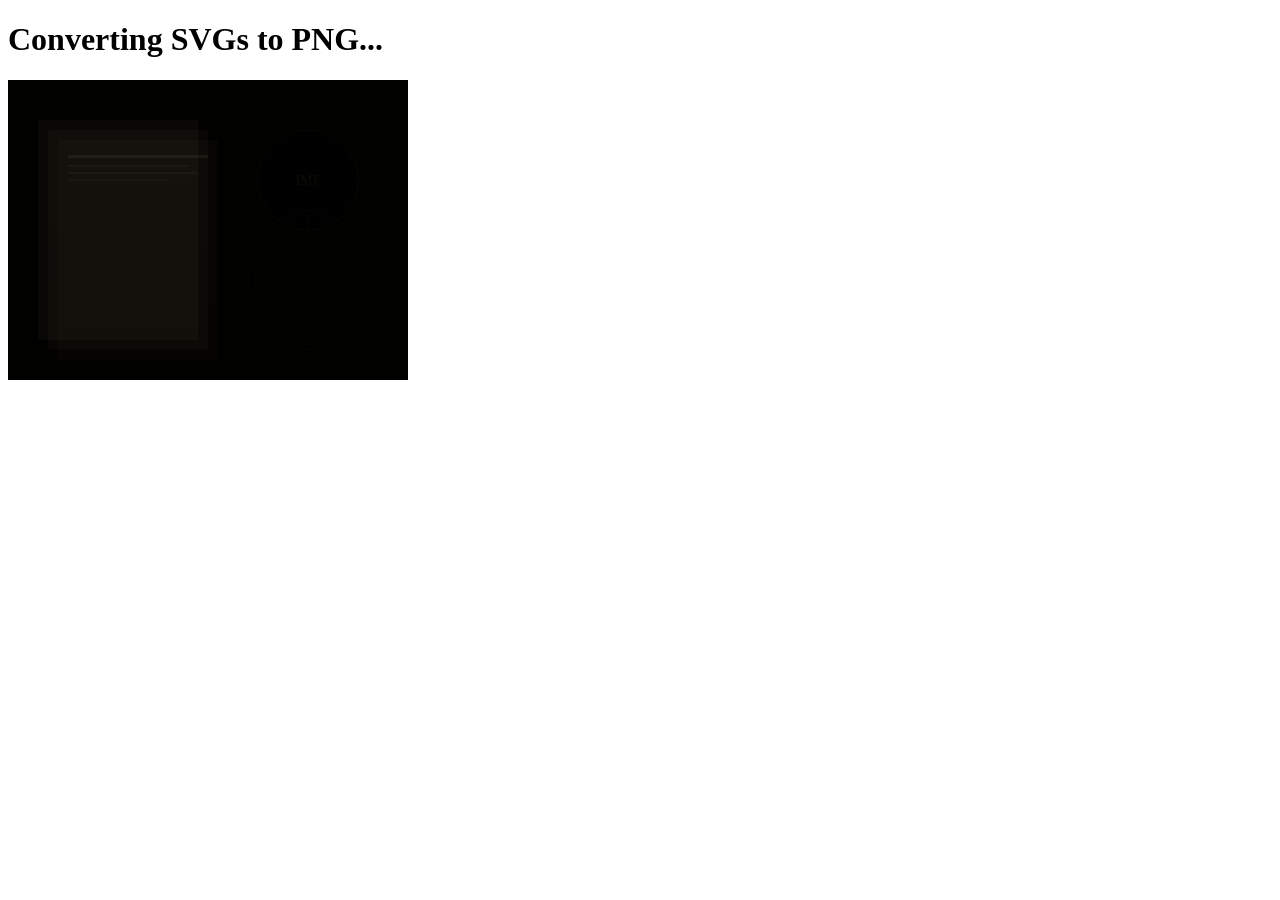
<file: convert.html>
<!doctype html>
<html>
  <head>
    <title>SVG to PNG Converter</title>
  </head>
  <body>
    <h1>Converting SVGs to PNG...</h1>

    <svg id="svg1" style="display: none"></svg>
    <canvas id="canvas1"></canvas>

    <script>
      async function convertSvgToPng() {
        const svgFiles = [
          { input: "krisis_ekonomi.svg", output: "krisis_ekonomi.png" },
          {
            input: "gelombang_mahasiswa.svg",
            output: "gelombang_mahasiswa.png",
          },
          { input: "krisis_kepercayaan.svg", output: "krisis_kepercayaan.png" },
        ];

        for (const file of svgFiles) {
          try {
            const response = await fetch(file.input);
            const svgText = await response.text();
            const svg = new DOMParser().parseFromString(
              svgText,
              "image/svg+xml",
            ).documentElement;

            const canvas = document.getElementById("canvas1");
            const ctx = canvas.getContext("2d");

            const width = 400;
            const height = 300;
            canvas.width = width;
            canvas.height = height;

            const svgImage = new Image();
            svgImage.onload = function () {
              ctx.drawImage(svgImage, 0, 0);
              const pngData = canvas.toDataURL("image/png");

              const link = document.createElement("a");
              link.href = pngData;
              link.download = file.output;
              document.body.appendChild(link);
              link.click();
              document.body.removeChild(link);

              console.log(`✓ Converted ${file.input} to ${file.output}`);
            };

            svgImage.src = "data:image/svg+xml;base64," + btoa(svgText);
          } catch (err) {
            console.error(`Error converting ${file.input}: ${err}`);
          }
        }
      }

      convertSvgToPng();
    </script>
  </body>
</html>
</file>
